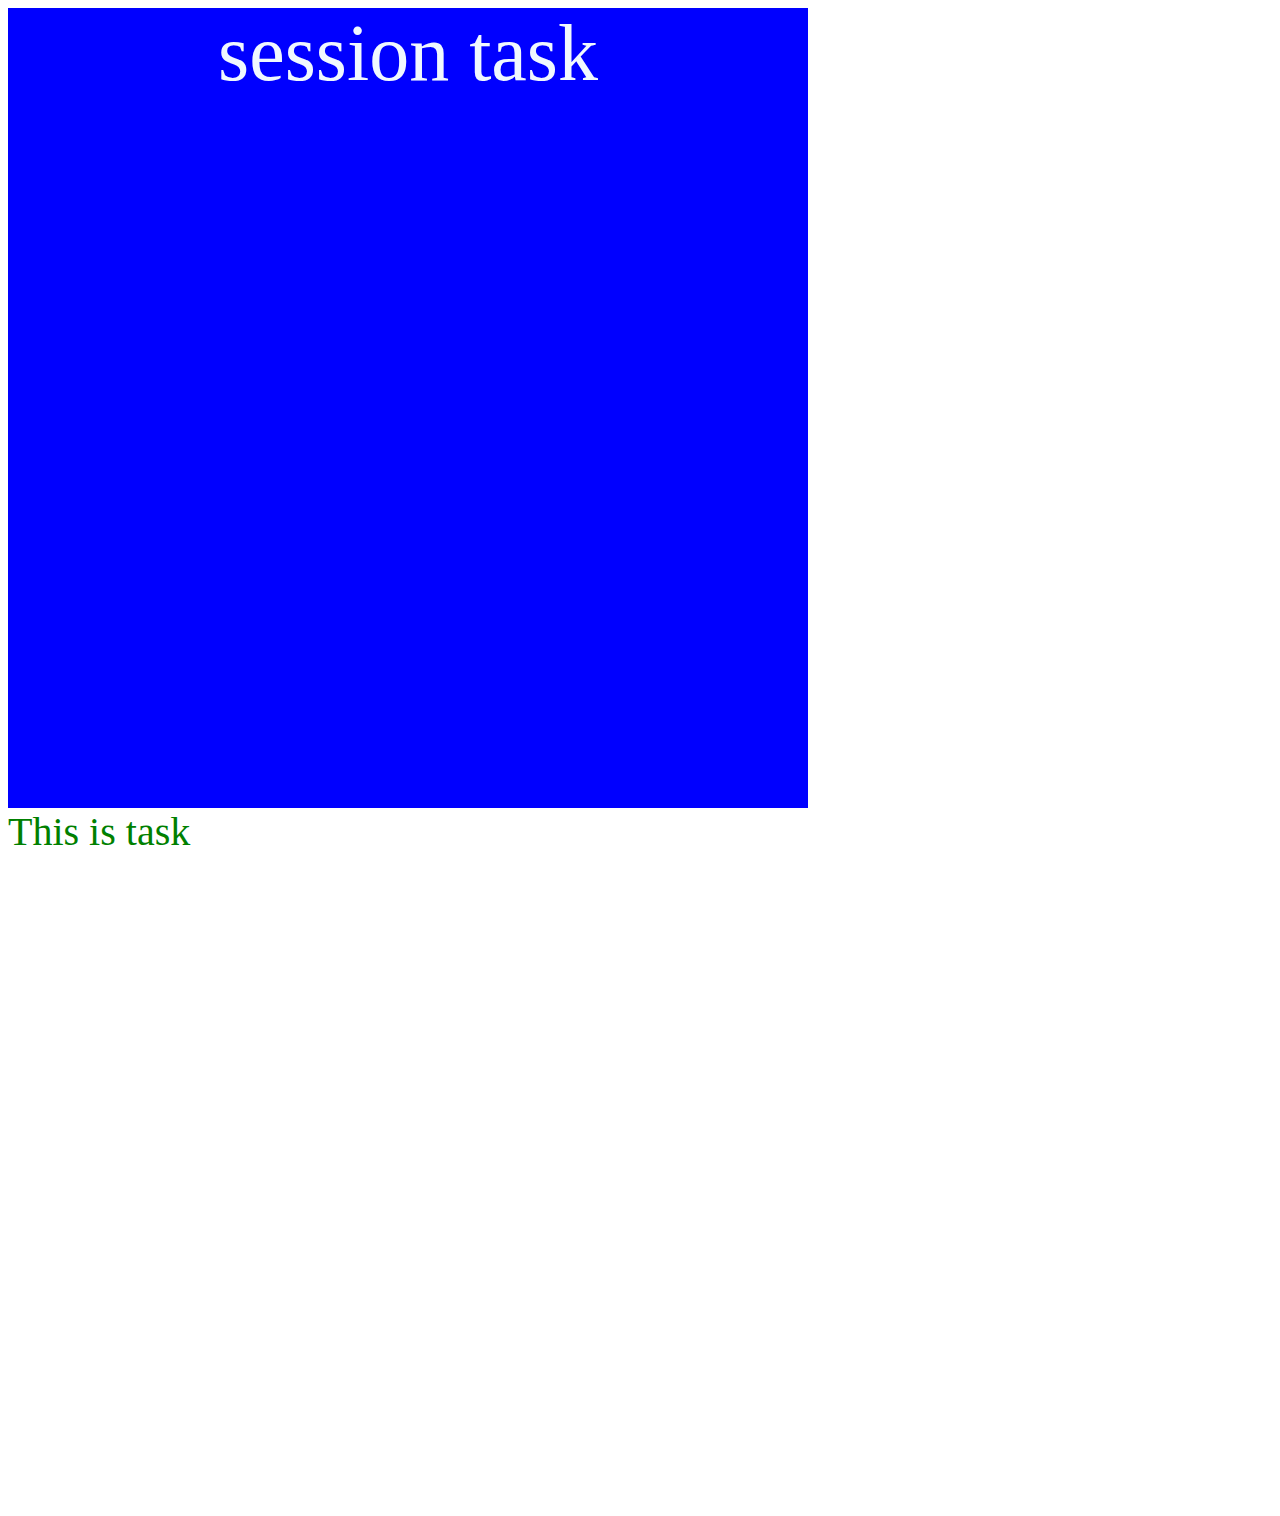
<file: sessions/session4/index.html>
<!DOCTYPE html>
<html lang="en">
<head>
    <meta charset="UTF-8">
    <meta name="viewport" content="width=device-width, initial-scale=1.0">
    <title>Task4</title>
    <link rel="stylesheet" href="css/style.css">
</head>
<body>
    <div class="bc">
    session task
    </div>
   <div class="bc2"> This is task</div>
  

</body>
</html>
</file>
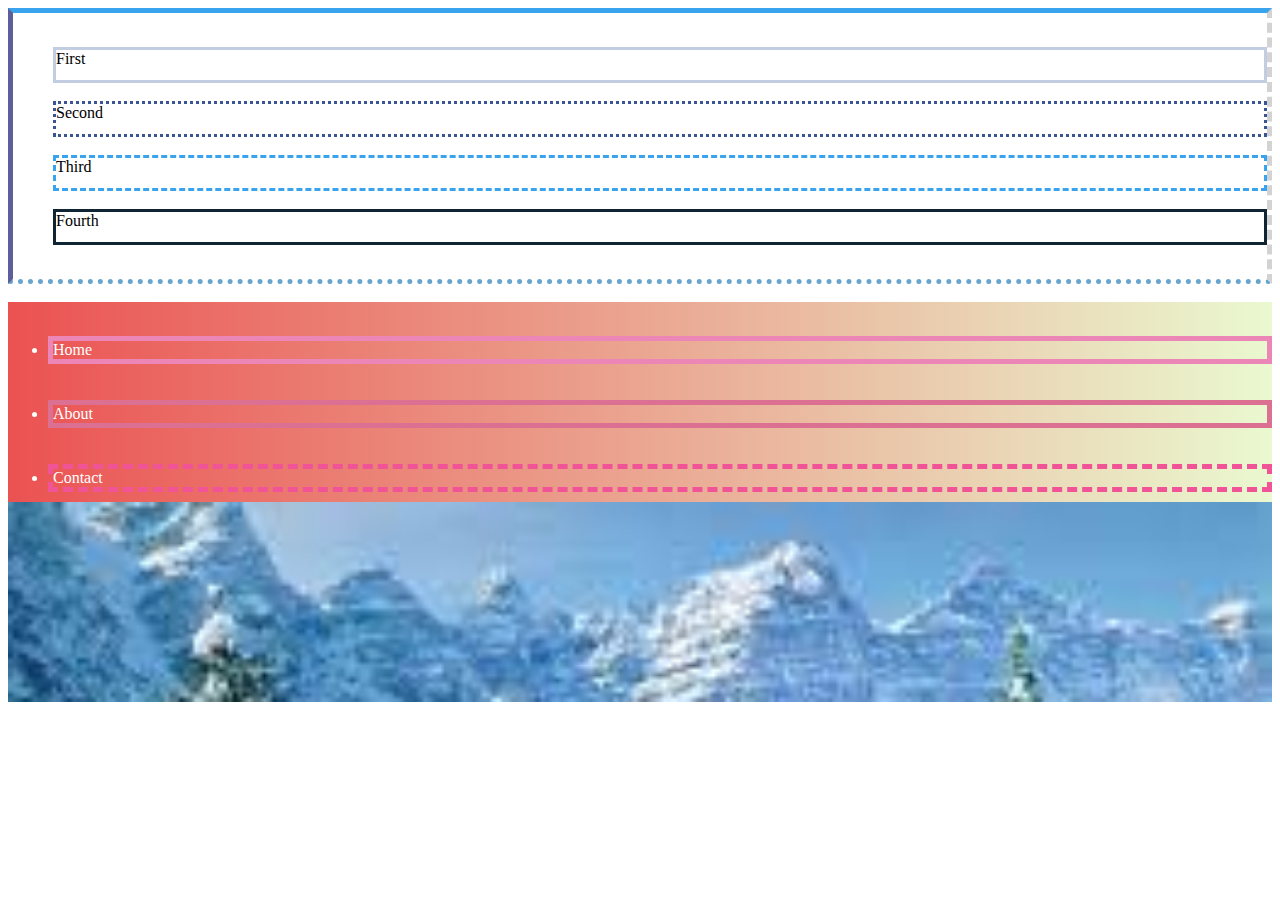
<file: sessions/session5/index.html>
<!DOCTYPE html>
<html lang="en">
<head>
    <meta charset="UTF-8">
    <meta name="viewport" content="width=device-width, initial-scale=1.0">
    <link rel="stylesheet" href="./css/style.css">
    <title>Border</title>
</head>
<body>
    <div class="lg-explain"><br>
        <ol>
    <div class="First"> First </div><br>
    <div class="Second"> Second </div><br>
    <div class="third"> Third </div><br>
    <div class="fourth"> Fourth </div><br>
</ul>
</div>

<br>

<nav class="top-nav"><br>
    <ul>
        <li class="home"> Home </li> <br><br>
        <li class="about"> About </li> <br><br>
        <li class="contact"> Contact </li> <br><br>
    </ul>
</nav>
<section class="img"></section>



</body>
</html>
</file>
<file: sessions/session4/css/style.css>
body {
    font-size: 40px;
    
}
.bc {
  background-color: blue;
    height:calc(100vh - 100px);
    width:calc(100vh - 100px);
    text-align: center;
    font-size: 2em;
    color: aliceblue;
    border-radius: 0;
}
.bc2 {
    color: green;
   
   background-color: white;
    background: center;
   height:calc(100vh - 200px);
   width:calc(100vh - 200px);

}
</file>
<file: sessions/session5/css/style.css>
.lg-explain {
    border-width: 5px;
    border-color: #3aa3ee lightgray rgb(103, 165, 206) rgb(94, 94, 155);
   
    border-style:solid dashed dotted solid;
}


.First {

    border: 3px solid rgb(195, 205, 226);
    height: 30px;
}

.Second {
    border:3px dotted rgb(58, 86, 146);
    height: 30px;
}

.third {
    border: 3px dashed #3aa3ee;
    height: 30px;
}
.fourth {
    border: 3px solid #102534;
    height: 30px;
}

.top-nav {
    background-image: linear-gradient(90deg, rgb(235, 82, 82), rgb(234, 249, 208 ));
  
   height: 200px;
 color: white;
   background-size: cover;
 


}
.home { 
    border: 5px solid #eb86b7;
    height:auto;

   
}

.about {
    border: 5px solid palevioletred;
   height:auto;
  
}
.contact {
    border: 5px dashed #f15397;
    height: auto;
    
}
.img {
    height: 200px;
    background-image: url(../images/images.jpg) ;
    background-size:cover ;
}
</file>
